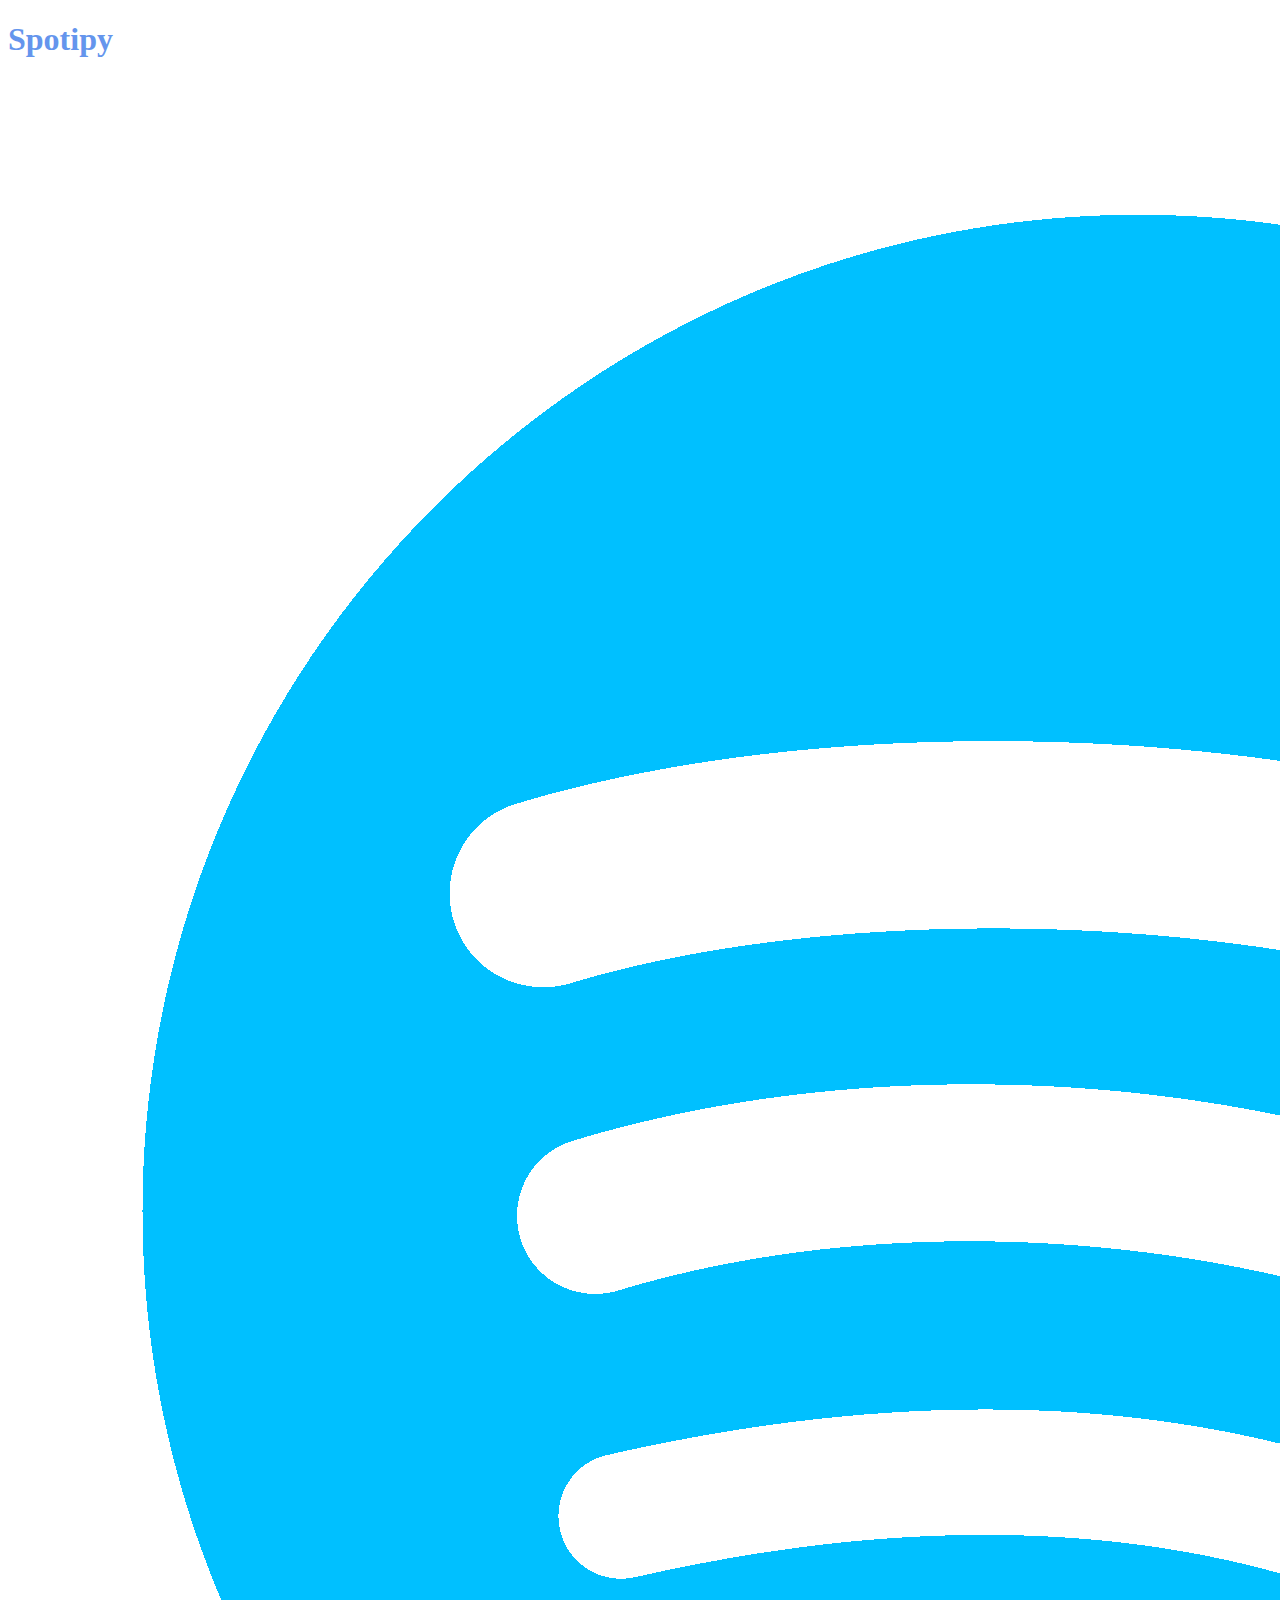
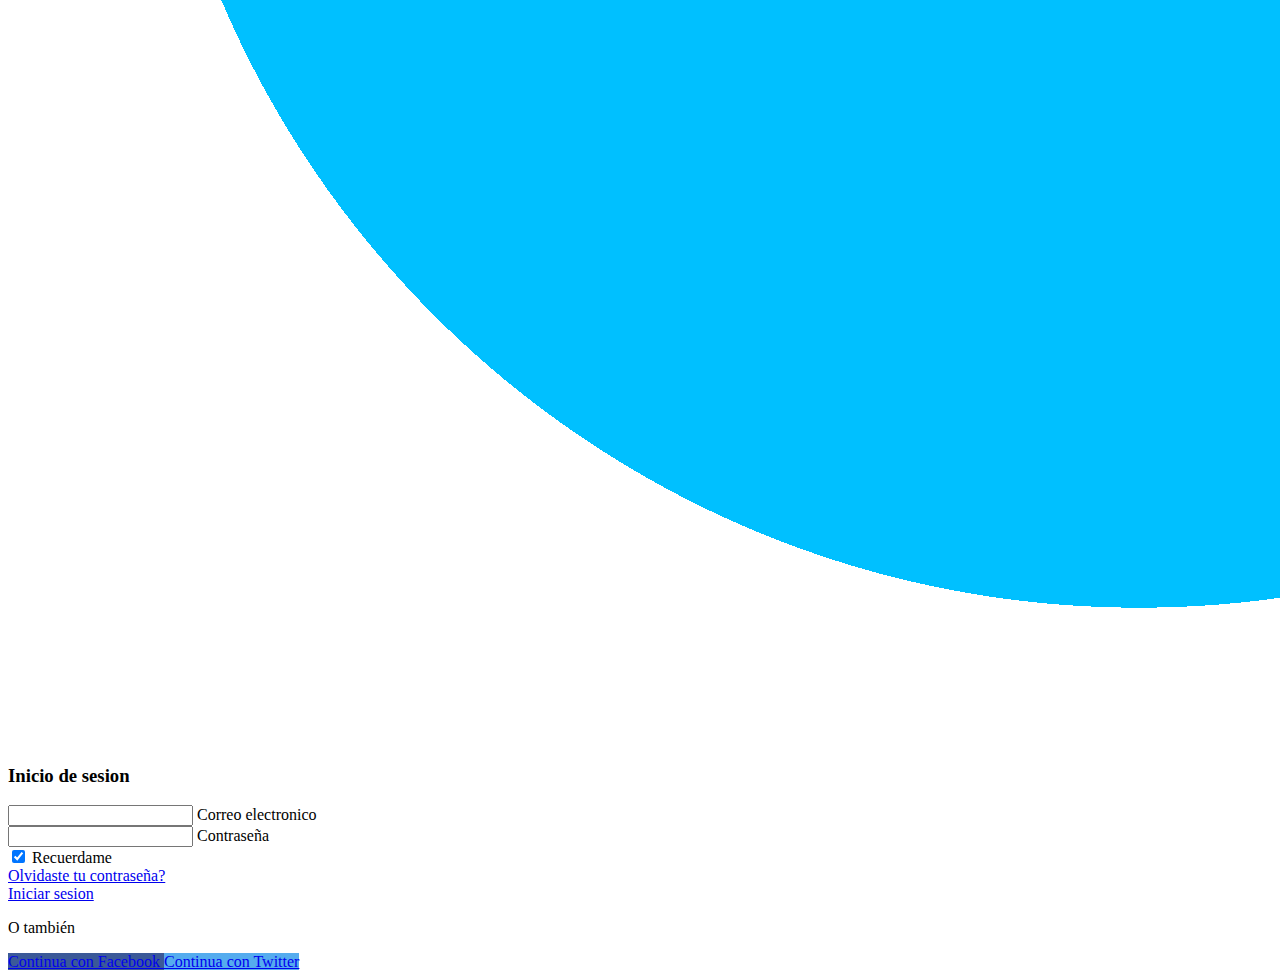
<file: index.html>
<!DOCTYPE html>
<html lang="en">
  <head>
    <meta charset="UTF-8" />
    <meta http-equiv="X-UA-Compatible" content="IE=edge" />
    <meta name="viewport" content="width=device-width, initial-scale=1.0" />
    <!-- Bootstrap CSS -->
    <link
      href="https://cdn.jsdelivr.net/npm/bootstrap@5.3.0-alpha1/dist/css/bootstrap.min.css"
      rel="stylesheet"
      integrity="sha384-GLhlTQ8iRABdZLl6O3oVMWSktQOp6b7In1Zl3/Jr59b6EGGoI1aFkw7cmDA6j6gD"
      crossorigin="anonymous"
    />
    <!-- Font Awesome -->
    <link
      rel="stylesheet"
      href="https://use.fontawesome.com/releases/v5.15.4/css/all.css"
      integrity="sha384-DyZ88mC6Up2uqS4h/KRgHuoeGwBcD4Ng9SiP4dIRy0EXTlnuz47vAwmeGwVChigm"
      crossorigin="anonymous"
    />
    <!-- Custom CSS -->
    <link rel="stylesheet" href="./css/style.css" />

    <title>Login | Spotipy</title>
    <!-- Favicon -->
    <link
      rel="shortcut icon"
      href="./assets/img/logo-spotify-icone-png-violet.png"
      type="image/x-icon"
    />
  </head>
  <body>
    <div class="container-fluid">
      <section class="vh-100">
        <div class="container py-5 h-100">
          <div
            class="row d-flex align-items-center justify-content-center h-100"
          >
            <div class="col-md-8 col-lg-7 col-xl-6 text-center">
              <h1 class="text-blue">Spotipy</h1>
              <img
                src="./assets/img/logo-spotify-icone-png-violet.png"
                class="img-fluid"
                alt="logo"
              />
            </div>
            <div class="col-md-7 col-lg-5 col-xl-5 offset-xl-1">
              <h3 class="text-center mb-4">Inicio de sesion</h3>
              <form>
                <!-- Email input -->
                <div class="form-outline mb-4">
                  <input
                    type="email"
                    id="form1Example13"
                    class="form-control form-control-lg needs-validation"
                    required
                  />
                  <label class="form-label" for="form1Example13"
                    >Correo electronico</label
                  >
                </div>

                <!-- Password input -->
                <div class="form-outline mb-4">
                  <input
                    type="password"
                    id="form1Example23"
                    class="form-control form-control-lg needs-validation"
                    required
                  />
                  <label class="form-label" for="form1Example23"
                    >Contraseña</label
                  >
                </div>

                <div
                  class="d-flex justify-content-around align-items-center mb-4"
                >
                  <!-- Checkbox -->
                  <div class="form-check">
                    <input
                      class="form-check-input"
                      type="checkbox"
                      value=""
                      id="form1Example3"
                      checked
                    />
                    <label class="form-check-label" for="form1Example3">
                      Recuerdame
                    </label>
                  </div>
                  <a href="#!">Olvidaste tu contraseña?</a>
                </div>

                <!-- Submit button -->
                <a
                  class="btn btn-primary btn-lg btn-block color-purple"
                  role="button"
                  href="./home.html"
                >
                  Iniciar sesion
                </a>

                <div class="divider d-flex align-items-center my-4">
                  <p class="text-center fw-bold mx-3 mb-0 text-muted">
                    O también
                  </p>
                </div>

                <a
                  class="btn btn-primary btn-lg btn-block"
                  style="background-color: #3b5998; margin-bottom: 10px"
                  ;
                  href="./home.html"
                  role="button"
                >
                  <i class="fab fa-facebook-f me-2"></i>Continua con Facebook
                </a>
                <a
                  class="btn btn-primary btn-lg btn-block"
                  style="background-color: #55acee; margin-bottom: 10px"
                  href="./home.html"
                  role="button"
                >
                  <i class="fab fa-twitter me-2"></i>Continua con Twitter</a
                >
              </form>
            </div>
          </div>
        </div>
      </section>
    </div>
    <script
      src="https://cdn.jsdelivr.net/npm/bootstrap@5.3.0-alpha1/dist/js/bootstrap.bundle.min.js"
      integrity="sha384-w76AqPfDkMBDXo30jS1Sgez6pr3x5MlQ1ZAGC+nuZB+EYdgRZgiwxhTBTkF7CXvN"
      crossorigin="anonymous"
    ></script>
  </body>
</html>
</file>
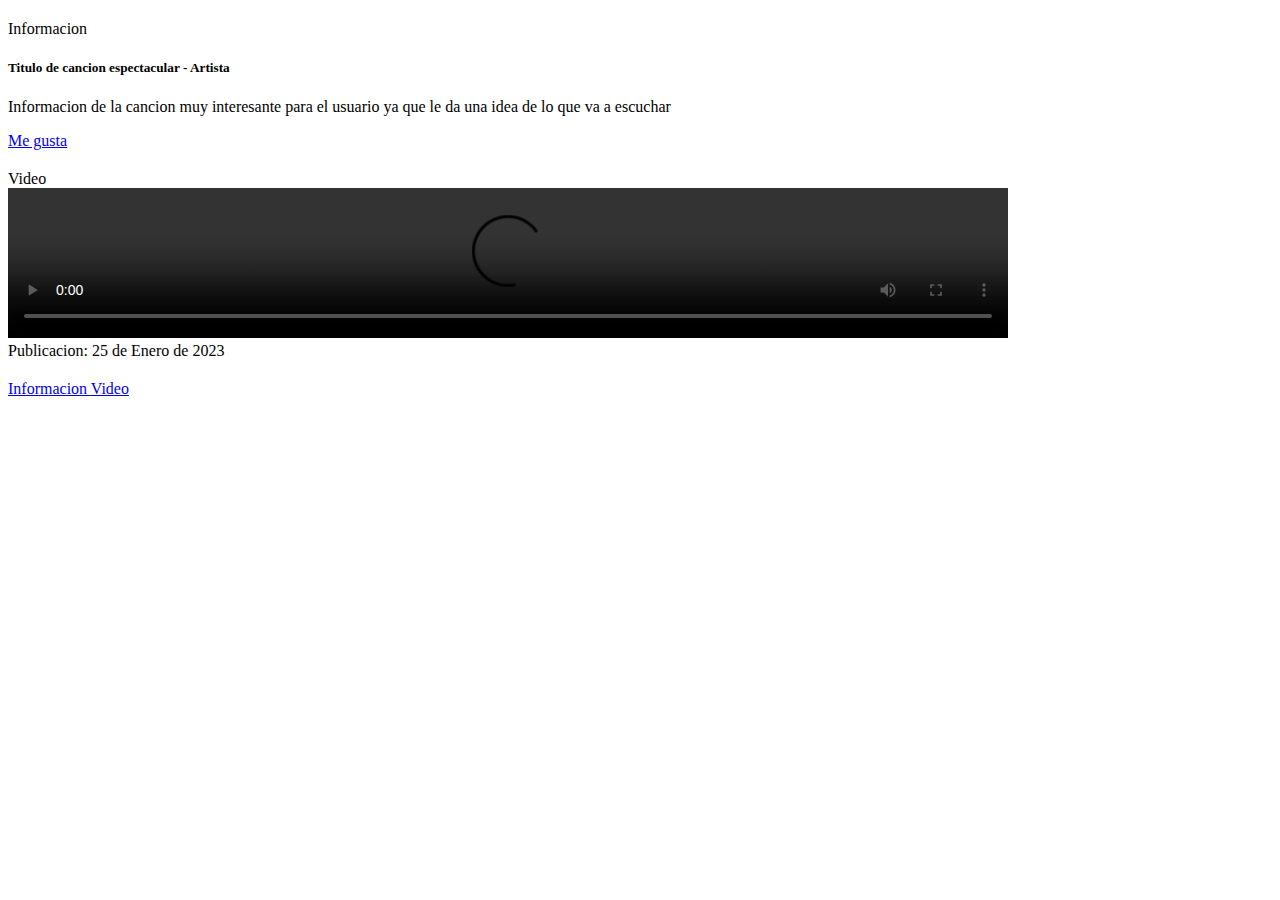
<file: about.html>
<!DOCTYPE html>
<html lang="en">
  <head>
    <meta charset="UTF-8" />
    <meta http-equiv="X-UA-Compatible" content="IE=edge" />
    <meta name="viewport" content="width=device-width, initial-scale=1.0" />
    <!-- Bootstrap CSS -->
    <link
      href="https://cdn.jsdelivr.net/npm/bootstrap@5.3.0-alpha1/dist/css/bootstrap.min.css"
      rel="stylesheet"
      integrity="sha384-GLhlTQ8iRABdZLl6O3oVMWSktQOp6b7In1Zl3/Jr59b6EGGoI1aFkw7cmDA6j6gD"
      crossorigin="anonymous"
    />

    <!-- Font Awesome -->
    <link
      rel="stylesheet"
      href="https://use.fontawesome.com/releases/v5.15.4/css/all.css"
      integrity="sha384-DyZ88mC6Up2uqS4h/KRgHuoeGwBcD4Ng9SiP4dIRy0EXTlnuz47vAwmeGwVChigm"
      crossorigin="anonymous"
    />
    <!-- Custom CSS -->
    <link rel="stylesheet" href="./css/style.css" />

    <title>About | Spotipy</title>
    <!-- Favicon -->
    <link
      rel="shortcut icon"
      href="./assets/img/logo-spotify-icone-png-violet.png"
      type="image/x-icon"
    />
  </head>
  <body>
    <div class="container-fluid h-100">
      <section id="home">
        <div class="container-fluid">
          <div class="row">
            <div class="col-12 col-md-10">
              <div class="row"></div>
              <section id="info">
                <div class="row">
                  <div class="col-12">
                    <div class="card">
                      <div class="card-header">Informacion</div>
                      <div class="card-body">
                        <h5 class="card-title">
                          Titulo de cancion espectacular - Artista
                        </h5>
                        <p class="card-text">
                          Informacion de la cancion muy interesante para el
                          usuario ya que le da una idea de lo que va a escuchar
                        </p>
                        <a href="#" class="btn btn-primary">Me gusta</a>
                      </div>
                    </div>
                  </div>
                </div>
              </section>
              <section id="video">
                <div class="row">
                  <div class="col-12">
                    <div class="card text-center">
                      <div class="card-header">Video</div>
                      <div class="card-body">
                        <video controls width="1000px" >
                          <source
                            src="https://www.w3schools.com/html/mov_bbb.mp4"
                            type="video/mp4"
                          />
                      </div>
                      <div class="card-footer text-muted">Publicacion: 25 de Enero de 2023</div>
                    </div>
                  </div>
                </div>
              </section>
            </div>
            <div class="col-12 col-md-2">
              <aside class="sticky-top">
                <div class="list-group" id="side">
                  <a
                    href="#info"
                    class="list-group-item list-group-item-action active"
                    aria-current="true"
                  >
                    Informacion
                  </a>
                  <a
                    href="#video"
                    class="list-group-item list-group-item-action"
                    >Video</a
                  >
                </div>
              </aside>
            </div>
          </div>
        </div>
      </section>
    </div>
    <script
      src="https://cdn.jsdelivr.net/npm/bootstrap@5.3.0-alpha1/dist/js/bootstrap.bundle.min.js"
      integrity="sha384-w76AqPfDkMBDXo30jS1Sgez6pr3x5MlQ1ZAGC+nuZB+EYdgRZgiwxhTBTkF7CXvN"
      crossorigin="anonymous"
    ></script>
    <script
      src="https://cdn.jsdelivr.net/npm/bootstrap@5.3.0-alpha1/dist/js/bootstrap.bundle.min.js"
      integrity="sha384-w76AqPfDkMBDXo30jS1Sgez6pr3x5MlQ1ZAGC+nuZB+EYdgRZgiwxhTBTkF7CXvN"
      crossorigin="anonymous"
    ></script>
    <script
      src="https://code.jquery.com/jquery-3.3.1.slim.min.js"
      integrity="sha384-q8i/X+965DzO0rT7abK41JStQIAqVgRVzpbzo5smXKp4YfRvH+8abtTE1Pi6jizo"
      crossorigin="anonymous"
    ></script>
    <script
      src="https://cdnjs.cloudflare.com/ajax/libs/popper.js/1.14.7/umd/popper.min.js"
      integrity="sha384-UO2eT0CpHqdSJQ6hJty5KVphtPhzWj9WO1clHTMGa3JDZwrnQq4sF86dIHNDz0W1"
      crossorigin="anonymous"
    ></script>
    <script
      src="https://stackpath.bootstrapcdn.com/bootstrap/4.3.1/js/bootstrap.min.js"
      integrity="sha384-JjSmVgyd0p3pXB1rRibZUAYoIIy6OrQ6VrjIEaFf/nJGzIxFDsf4x0xIM+B07jRM"
      crossorigin="anonymous"
    ></script>
  </body>
</html>
</file>
<file: css/style.css>
.text-blue {
    color:cornflowerblue
}

.color-blue {
    color: white;
    background-color: cornflowerblue;
    outline-color: cornflowerblue;
    
}

.btn-separate{
    margin: 10px;
}

.card{
    margin-top: 20px;
}

#carouselExampleCaptions{
    margin-top: 20px;
}

#side{
    margin-top: 20px;
}
</file>
